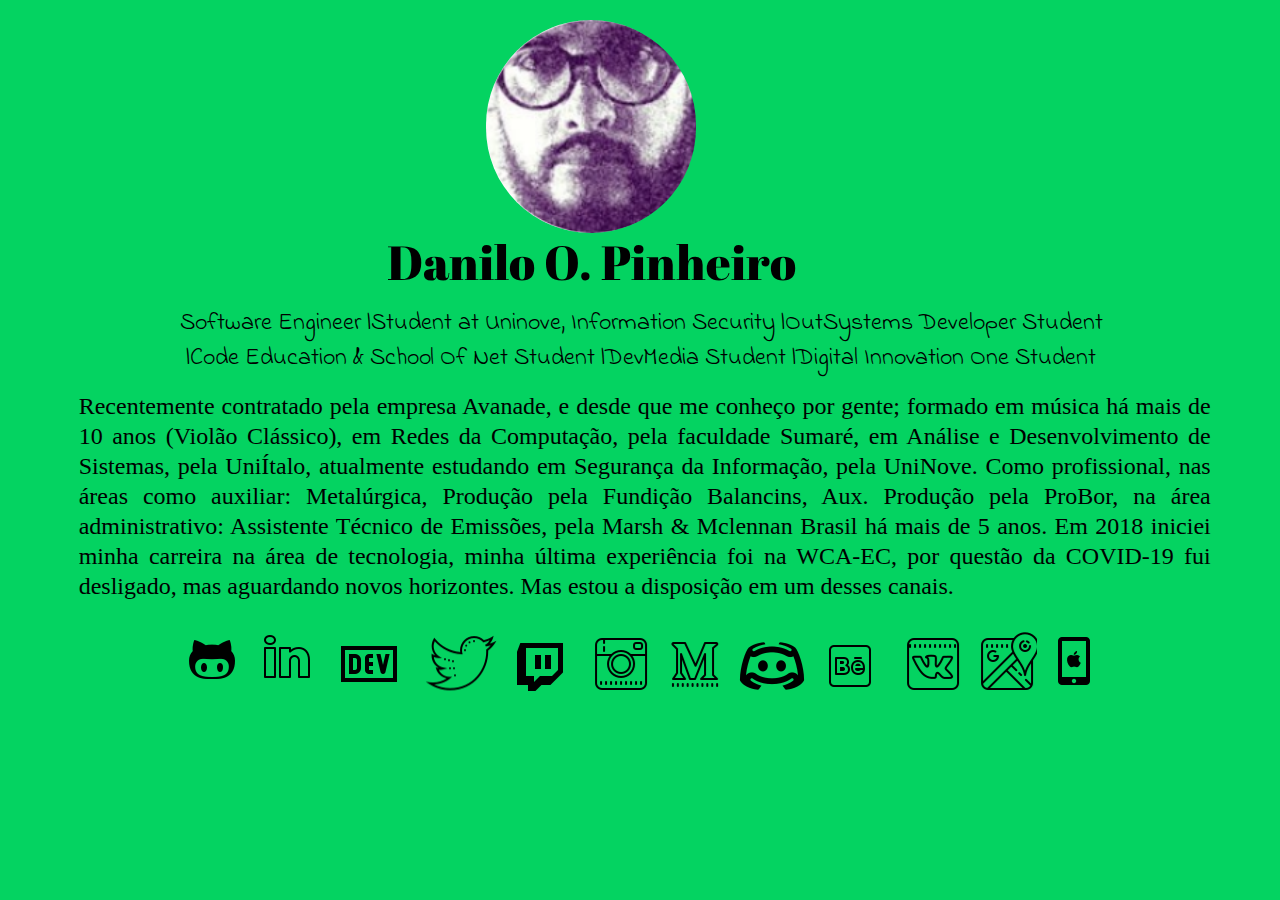
<file: index.html>
<!DOCTYPE html>
<html lang="pt-br">

<head>
  <meta charset="UTF-8">
  <meta name="viewport" content="width=device-width, initial-scale=1.0">

  <link
    href="https://fonts.googleapis.com/css2?family=Abril+Fatface&family=Indie+Flower&family=Old+Standard+TT&display=swap"
    rel="stylesheet">

  <link rel="stylesheet" href="css/bootstrap.css">
  <link rel="stylesheet" href="css/styles.css">
  <link rel="stylesheet" href="css/hover.css">

  <title>Danilo O .Pinheiro</title>
</head>

<body>
  <main>
    <section id="page-main">
      <div class="container">
        <div class="row">
          <div class="col col-lg-11">
            <a class="hvr-buzz-out" href="index.html" id="dop-avanade"></a>
          </div>
        </div>
        <div class="row">
          <div class="col col-lg-11">
            <h1>Danilo O. Pinheiro</h1>
          </div>
        </div>
        <div class="row">
          <div class="col col-lg-11">
            <h4>
              Software Engineer
              |Student at Uninove, Information Security 
              |OutSystems Developer Student 
              |Code Education & School Of Net Student 
              |DevMedia Student 
              |Digital Innovation One Student
            </h4>
          </div>
        </div>
        <div class="row">
          <div class="col col-lg-12">
            <p>
              Recentemente contratado pela empresa Avanade,
              e desde que me conheço por gente;
              formado em música há mais de 10 anos (Violão Clássico),
              em Redes da Computação, pela faculdade Sumaré,
              em Análise e Desenvolvimento de Sistemas,
              pela UniÍtalo, atualmente estudando em Segurança da Informação,
              pela UniNove. Como profissional, nas áreas como auxiliar:
              Metalúrgica, Produção pela Fundição Balancins,
              Aux. Produção pela ProBor, na área administrativo:
              Assistente Técnico de Emissões,
              pela Marsh & Mclennan Brasil há mais de 5 anos.
              Em 2018 iniciei minha carreira na área de tecnologia,
              minha última experiência foi na WCA-EC,
              por questão da COVID-19 fui desligado,
              mas aguardando novos horizontes.
              Mas estou a disposição em um desses canais.
            </p>
          </div>
        </div>
        <div class="row">
          <div class="col col-lg-12">
            <footer class="col col-lg-12">
              <a class="hvr-buzz-out" href="https://github.com/DaniloOPinheiro" target="_blank" id="git"></a>
              <a class="hvr-buzz-out" href="https://www.linkedin.com/in/danilo-o-pinheiro-8127ab176/" target="_blank"
                id="linkedin"></a>
              <a class="hvr-buzz-out" href="https://dev.to/daniloop1381521" target="_blank" id="dev-to"></a>
              <a class="hvr-buzz-out" href="https://twitter.com/dan_opinheiro" target="_blank" id="twitter"></a>
              <a class="hvr-buzz-out" href="https://dashboard.twitch.tv/u/danpro1988/home" target="_blank"
                id="twitch"></a>
              <a class="hvr-buzz-out" href="https://www.instagram.com/musiccantor_danpinheiro/" target="_blank"
                id="instagram"></a>
              <a class="hvr-buzz-out" href="https://medium.com/@daniloopro" target="_blank" id="medium"></a>
              <a class="hvr-buzz-out" href="https://discord.com/invite/XphQCq" target="_blank" id="discord"></a>
              <a class="hvr-buzz-out" href="https://www.behance.net/danilopinheiro2" target="_blank" id="beahm"></a>
              <a class="hvr-buzz-out" href="https://vk.com/id605472308" target="_blank" id="vk"></a>
              <a class="hvr-buzz-out"
                href="https://www.bing.com/images/search?view=detailV2&ccid=tNjIdRBE&id=8DE74C25E56FBB7327D61BA403F3DFCBD79F41DA&thid=OIP.tNjIdRBENoSr-di0nCD_3AHaFj&mediaurl=https%3a%2f%2fupload.wikimedia.org%2fwikipedia%2fcommons%2fthumb%2f2%2f21%2fEntrada_da_cidadde_de_Embu-Gua%25C3%25A7u.jpg%2f640px-Entrada_da_cidadde_de_Embu-Gua%25C3%25A7u.jpg&exph=480&expw=640&q=placa+de+embu+gua%c3%a7u&simid=608008734527457846&ck=934BF5058FCF04C672DE654764084DBF&selectedIndex=106&FORM=IRPRST&ajaxhist=0"
                target="_blank" id="google-maps"></a>
              <a class="hvr-buzz-out" href="https://api.whatsapp.com/send?phone=011981714618&text=sua%20mensagem"
                target="_blank" id="whats"></a>
            </footer>
          </div>
        </div>
      </div>
    </section>
  </main>
</body>

</html>
</file>
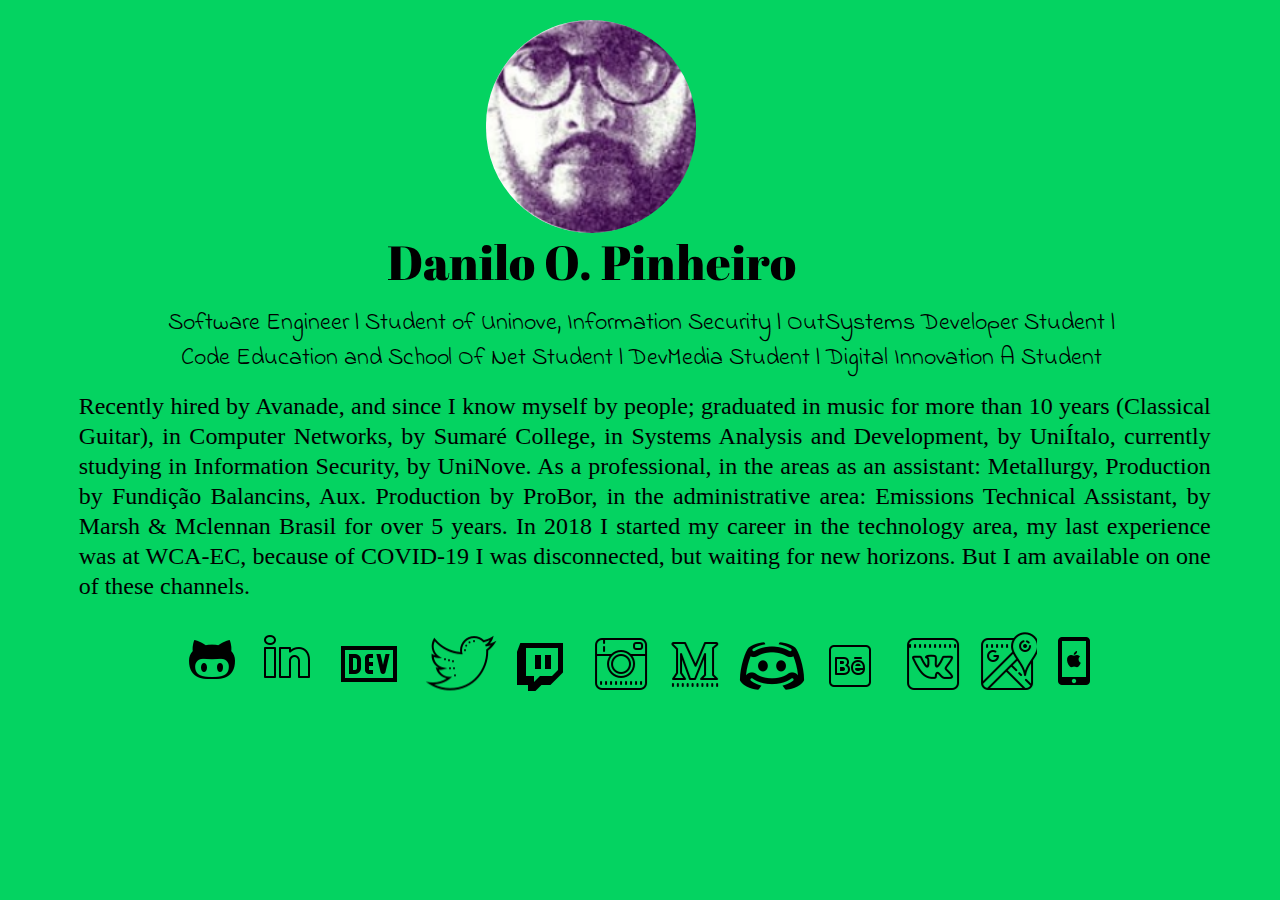
<file: index-en.html>
<!DOCTYPE html>
<html lang="en">

<head>
  <meta charset="UTF-8">
  <meta name="viewport" content="width=device-width, initial-scale=1.0">

  <link
    href="https://fonts.googleapis.com/css2?family=Abril+Fatface&family=Indie+Flower&family=Old+Standard+TT&display=swap"
    rel="stylesheet">

  <link rel="stylesheet" href="css/bootstrap.css">
  <link rel="stylesheet" href="css/styles.css">
  <link rel="stylesheet" href="css/hover.css">

  <title>Danilo O .Pinheiro</title>
</head>

<body>
  <main>
    <section id="page-main">
      <div class="container">
        <div class="row">
          <div class="col col-lg-11">
            <a class="hvr-buzz-out" href="index.html" id="dop-avanade"></a>
          </div>
        </div>
        <div class="row">
          <div class="col col-lg-11">
            <h1>Danilo O. Pinheiro</h1>
          </div>
        </div>
        <div class="row">
          <div class="col col-lg-11">
            <h4>
              Software Engineer
                 | Student of Uninove, Information Security
                 | OutSystems Developer Student
                 | Code Education and School Of Net Student
                 | DevMedia Student
                 | Digital Innovation A Student
            </h4>
          </div>
        </div>
        <div class="row">
          <div class="col col-lg-12">
            <p>
              Recently hired by Avanade,
               and since I know myself by people;
               graduated in music for more than 10 years (Classical Guitar),
               in Computer Networks, by Sumaré College,
               in Systems Analysis and Development,
               by UniÍtalo, currently studying in Information Security,
               by UniNove. As a professional, in the areas as an assistant:
               Metallurgy, Production by Fundição Balancins,
               Aux. Production by ProBor, in the administrative area:
               Emissions Technical Assistant,
               by Marsh & Mclennan Brasil for over 5 years.
               In 2018 I started my career in the technology area,
               my last experience was at WCA-EC,
               because of COVID-19 I was disconnected,
               but waiting for new horizons.
               But I am available on one of these channels.
            </p>
          </div>
        </div>
        <div class="row">
          <div class="col col-lg-12">
            <footer class="col col-lg-12">
              <a class="hvr-buzz-out" href="https://github.com/DaniloOPinheiro" target="_blank" id="git"></a>
              <a class="hvr-buzz-out" href="https://www.linkedin.com/in/danilo-o-pinheiro-8127ab176/" target="_blank"
                id="linkedin"></a>
              <a class="hvr-buzz-out" href="https://dev.to/daniloop1381521" target="_blank" id="dev-to"></a>
              <a class="hvr-buzz-out" href="https://twitter.com/dan_opinheiro" target="_blank" id="twitter"></a>
              <a class="hvr-buzz-out" href="https://dashboard.twitch.tv/u/danpro1988/home" target="_blank"
                id="twitch"></a>
              <a class="hvr-buzz-out" href="https://www.instagram.com/musiccantor_danpinheiro/" target="_blank"
                id="instagram"></a>
              <a class="hvr-buzz-out" href="https://medium.com/@daniloopro" target="_blank" id="medium"></a>
              <a class="hvr-buzz-out" href="https://discord.com/invite/XphQCq" target="_blank" id="discord"></a>
              <a class="hvr-buzz-out" href="https://www.behance.net/danilopinheiro2" target="_blank" id="beahm"></a>
              <a class="hvr-buzz-out" href="https://vk.com/id605472308" target="_blank" id="vk"></a>
              <a class="hvr-buzz-out"
                href="https://www.bing.com/images/search?view=detailV2&ccid=tNjIdRBE&id=8DE74C25E56FBB7327D61BA403F3DFCBD79F41DA&thid=OIP.tNjIdRBENoSr-di0nCD_3AHaFj&mediaurl=https%3a%2f%2fupload.wikimedia.org%2fwikipedia%2fcommons%2fthumb%2f2%2f21%2fEntrada_da_cidadde_de_Embu-Gua%25C3%25A7u.jpg%2f640px-Entrada_da_cidadde_de_Embu-Gua%25C3%25A7u.jpg&exph=480&expw=640&q=placa+de+embu+gua%c3%a7u&simid=608008734527457846&ck=934BF5058FCF04C672DE654764084DBF&selectedIndex=106&FORM=IRPRST&ajaxhist=0"
                target="_blank" id="google-maps"></a>
              <a class="hvr-buzz-out" href="https://api.whatsapp.com/send?phone=011981714618&text=sua%20mensagem"
                target="_blank" id="whats"></a>
            </footer>
          </div>
        </div>
      </div>
    </section>
  </main>
</body>

</html>
</file>
<file: css/styles.css>
* {
    font-size: 60%;
    
    --color-background: #F0F0F7;
    --color-primary-lighter: #9871F5;
    --color-primary-light: #916BEA;
    --color-secundary: #5e7468;
    --color-primary-dark: #774DD6;
    --color-primary-darker: #6842C2;
    --color-secundary: #04D361;
    --color-secundary-dark: #04BF58;
    --color-title-in-primary: #FFFFFF;
    --color-text-in-primary: #D4C2FF;
    --color-text-title: #32264D;
    --color-text-complement: #9C98A6;
    --color-text-base: #6A6180;
    --color-line-in-white: #E6E6F0;
    --color-input-background: #F8F8FC;
    --color-button-text: #FFFFFF;
    --color-box-base: #FFFFFF;
    --color-box-footer: #FAFAFC;
    
    /* margin: 0;
     padding: 0;
     box-sizing: border-box;*/
    
 }

/* Home-Page */
body{
    
    /* width: 100vw;
    height: 100vh;

    display: flex;
    justify-content: center;
    align-items: center; */
    
    margin: 0;
    padding: 0;
    
    font: 500 1.6rem Lemonada;
    
    background: var(--color-secundary);
} 

/* dop-abstrato 1 */
#page-main{
    position: relative;
    display: block;
    margin-left: auto;
    margin-right: auto;
}

#page-main .container .row #dop-avanade {
    display: block;
    margin-top: 20px;
    margin-left: auto;
    margin-right: auto;
    
    background: #fff url("../img/dop-avanade.png") no-repeat;
    background-size: cover;
    width: 209.55px;
    height: 213.29px;
    left: 606.3px;
    top: 47.38px;
    
    border-radius: 150px;
    -webkit-border-radius: 150px;
    -moz-border-radius: 150px;
    -ms-border-radius: 150px;
    -o-border-radius: 150px;
}

#page-main .container .row h1{
    position: absolute;
    margin-top: 170px;
    width: 439px;
    height: 58px;
    left: calc(50% - 439px/2 - 0.23px);
    top: calc(50% - 58px/2 - 142.42px);
    
    font-family: 'Abril Fatface', cursive;
    font-style: normal;
    font-weight: normal;
    font-size: 48px;
    line-height: 57px;
    display: flex;
    align-items: center;
    text-align: center;
    
    color: #000000;

    transform: matrix(1, 0, 0, 1, 0, 0);
}

#page-main  .container .row h4{
    position: absolute;
    margin-top: 175px;
    width: 951.05px;
    height: 93.5px;
    left: calc(50% - 951.05px/2 - 0.06px);
    top: calc(50% - 93.5px/2 - 69.14px);

    font-family: Indie Flower;
    font-style: normal;
    font-weight: normal;
    font-size: 24px;
    line-height: 35px;
    display: flex;
    align-items: center;
    text-align: center;

    color: #000000;

    mix-blend-mode: normal;
    transform: matrix(1, 0, 0, 1, 0, 0);
}

#page-main .container .row p{
    position: absolute;
    margin-top: 155px;
    width: 1132px;
    height: 219px;
    left: calc(50% - 1132px/2 - 0.29px);
    top: calc(50% - 219px/2 + 104.8px);

    font-family: Old Standard TT;
    font-style: normal;
    font-weight: normal;
    font-size: 24px;
    line-height: 30px;
    display: flex;
    align-items: center;
    text-align: justify;

    color: #000000;

    mix-blend-mode: normal;
    transform: matrix(1, 0, 0, 1, 0, 0);
}

.hvr-buzz-out #dop-abstrato a{
    margin: 0 0 0 10rem;
    
    display: block;
    justify-content: center;
    align-items: center;
}

h1{
    margin: auto;
    
    display: block;
    justify-content: center;
    align-items: center;
}

h4{
    margin: 0 0 0 5rem;
    
    display: block;
    justify-content: center;
    align-items: flex-end;
}

p{
    margin: 0 0 0 0.5rem;
    
    display: block;
    justify-content: center;
    align-items: flex-end;
}

/* Footer */
footer{
    margin: 0 0 0 9rem;
    
    display: block;
    justify-content: center;
    align-items: center;
}

/* git */
#page-main .container .row footer #git{
    position: absolute;
    margin-top: 105px;
    width: 61.98px;
    height: 65.31px;
    left: calc(50% - 62.73px/2 - 511.57px);
    top: calc(50% - 65.31px/2 + 325.33px);

    background: url("../img/Git-v1.png") no-repeat;
}

/* linkedin */
#page-main .container .row  footer #linkedin{
    position: absolute;
    margin-top: 100px;
    width: 61.98px;
    height: 65.31px;
    left: calc(50% - 61.98px/2 - 436.75px);
    top: calc(50% - 65.31px/2 + 328.2px);

    background: url("../img/Linkedin.png") no-repeat;
}

/* dev.to */
#page-main .container .row footer #dev-to{
    position: absolute;
    margin-top: 105px;
    width: 71.78px;
    height: 75.64px;
    left: calc(50% - 71.78px/2 - 357.4px);
    top: calc(50% - 75.64px/2 + 328.2px);

    background: url("../img/Dev.png") no-repeat;
}

/* twitter */
#page-main .container .row footer #twitter{
    position: absolute;
    margin-top: 95px;
    width: 81.16px;
    height: 74.51px;
    left: calc(50% - 81.16px/2 - 268.46px);
    top: calc(50% - 74.51px/2 + 328.2px);

    background: url("../img/Twitter.png") no-repeat;
}

/* twitch */
#page-main .container .row footer #twitch{
    position: absolute;
    margin-top: 110px;
    width: 61.98px;
    height: 65.31px;
    left: calc(50% - 61.98px/2 - 184.43px);
    top: calc(50% - 65.31px/2 + 328.2px);

    background: url("../img/Twitch.png") no-repeat;
}

/* instagram */
#page-main .container .row footer #instagram{
    position: absolute;
    margin-top: 100px;
    width: 61.98px;
    height: 65.31px;
    left: calc(50% - 61.98px/2 - 109.98px);
    top: calc(50% - 65.31px/2 + 328.2px);

    background: url("../img/Instagram.png") no-repeat;
}

/* medium */
#page-main .container .row footer #medium{
    position: absolute;
    margin-top: 100px;
    width: 61.98px;
    height: 65.31px;
    left: calc(50% - 61.98px/2 - 35.53px);
    top: calc(50% - 65.31px/2 + 328.2px);

    background: url("../img/Medium.png") no-repeat;
}

/* discord */
#page-main .container .row footer #discord{
    position: absolute;
    margin-top: 100px;
    width: 100.4px;
    height: 75.07px;
    left: calc(50% - 76.75px/2 + 45.41px);
    top: calc(50% - 71.39px/2 + 329.58px);

    background: url("../img/Discord.png") no-repeat;
}

/* beahm */
#page-main .container .row footer #beahm{
    position: absolute;
    margin-top: 109px;
    width: 62.79px;
    height: 65.31px;
    left: calc(50% - 62.79px/2 + 126.76px);
    top: calc(50% - 65.31px/2 + 328.2px);

    background: url("../img/Behance.png") no-repeat;
}

/* vk */
#page-main .container .row footer #vk{
    position: absolute;
    margin-top: 100px;
    width: 61.98px;
    height: 65.31px;
    left: calc(50% - 61.98px/2 + 201.62px);
    top: calc(50% - 65.31px/2 + 328.2px);

    background: url("../img/vk.png") no-repeat;
}

/* google-maps */
#page-main .container .row footer #google-maps{
    position: absolute;
    margin-top: 100px;
    width: 61.98px;
    height: 65.31px;
    left: calc(50% - 61.98px/2 + 276.07px);
    top: calc(50% - 65.31px/2 + 328.2px);

    background: url("../img/Google-Maps.png") no-repeat;
}

/* whats */
#page-main .container .row footer #whats{
    position: absolute;
    margin-top: 105px;
    width: 61.98px;
    height: 65.31px;
    left: calc(50% - 61.98px/2 + 350.52px);
    top: calc(50% - 65.31px/2 + 328.2px);

    background: url("../img/iphone.png") no-repeat;
}
</file>
